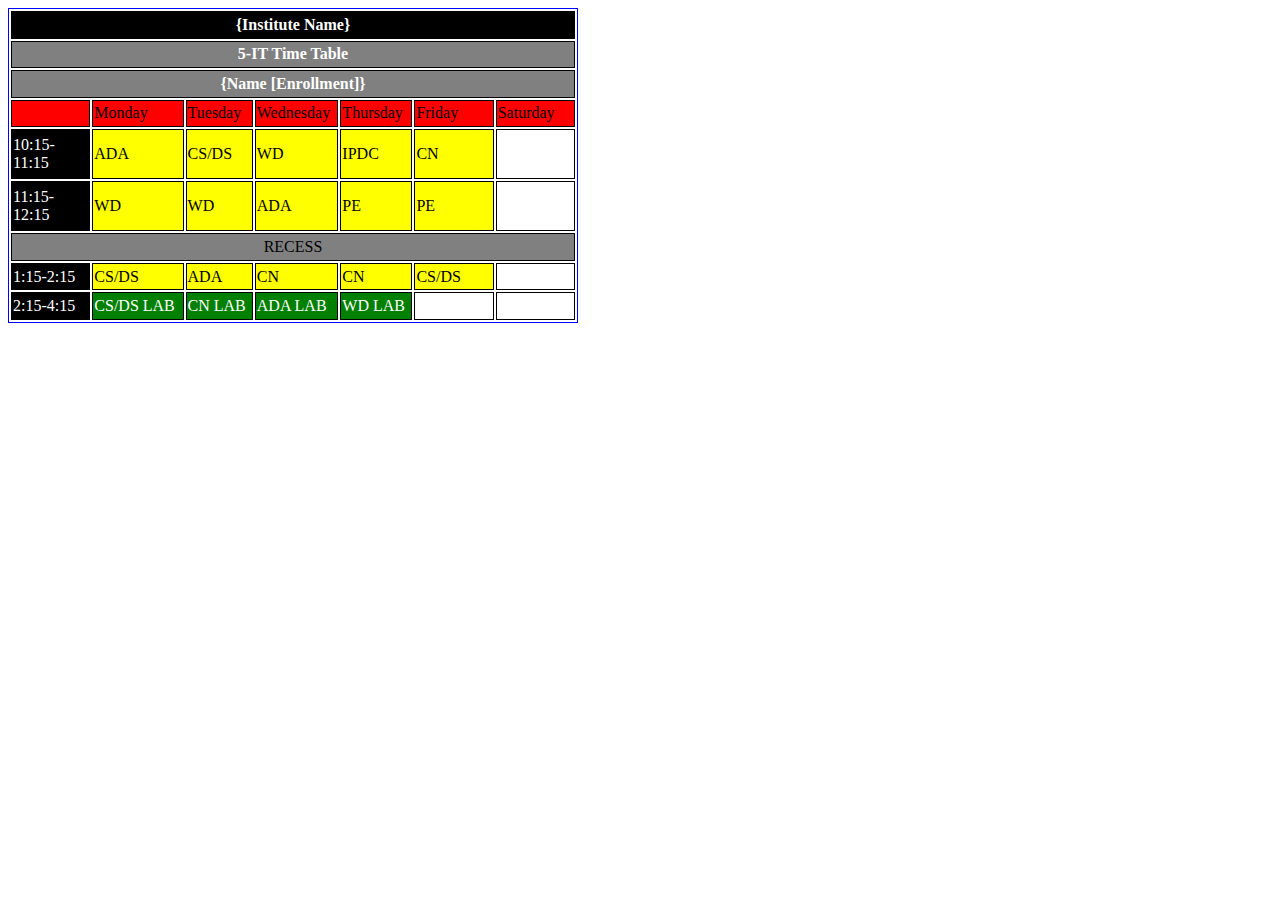
<file: Prac1/index.html>
<html>
<head><link rel="stylesheet" href="style.css"></head>
<body>

<table style="height: 315px; border-color: blue;" width="570">
<tbody>
<tr>
<th style="width: 75.3167px; background-color: black; text-align: center;" colspan="7"><span style="color: #ffffff;"> {Institute Name} </span></th>
</tr>
<tr>
<th style="background-color: grey;" colspan="7"><span style="color: #ffffff;">5-IT Time Table</span></th>
</tr>
<tr>
<th style="background-color: grey;" colspan="7"><span style="color: #ffffff;">{Name [Enrollment]}</span></th>
</tr>
<tr>
<td style="width: 75.3167px; background-color: red;">&nbsp;</td>
<td style="background-color: red;">Monday</td>
<td style="background-color: red;">Tuesday</td>
<td style="background-color: red;">Wednesday</td>
<td style="background-color: red;">Thursday</td>
<td style="background-color: red;">Friday</td>
<td style="background-color: red;">Saturday</td>
</tr>
<tr>
<td style="background-color: black;"><span style="color: #ffffff;">10:15-11:15</span></td>
<td style="background-color: yellow;">ADA</td>
<td style="background-color: yellow;">CS/DS</td>
<td style="background-color: yellow;">WD</td>
<td style="background-color: yellow;">IPDC</td>
<td style="background-color: yellow;">CN</td>
<td style="width: 75.3px;">&nbsp;</td>
</tr>
<tr>
<td style="background-color: black;"><span style="color: #ffffff;">11:15-12:15</span></td>
<td style="background-color: yellow;">WD</td>
<td style="background-color: yellow;">WD</td>
<td style="background-color: yellow;">ADA</td>
<td style="background-color: yellow;">PE</td>
<td style="background-color: yellow;">PE</td>
<td style="width: 75.3px;">&nbsp;</td>
</tr>
<tr>
<td style="width: 75.3167px; background-color: grey; text-align: center;" colspan="7">RECESS</td>
</tr>
<tr>
<td style="background-color: black;"><span style="color: #ffffff;">1:15-2:15</span></td>
<td style="background-color: yellow;">CS/DS</td>
<td style="background-color: yellow;">ADA</td>
<td style="background-color: yellow;">CN</td>
<td style="background-color: yellow;">CN</td>
<td style="background-color: yellow;">CS/DS</td>
<td style="width: 75.3px;">&nbsp;</td>
</tr>
<tr>
<td style="background-color: black;"><span style="color: #ffffff;">2:15-4:15</span></td>
<td style="background-color: green;"><span style="color: #ffffff;">CS/DS LAB</span></td>
<td style="background-color: green;"><span style="color: #ffffff;">CN LAB</span></td>
<td style="background-color: green;"><span style="color: #ffffff;">ADA LAB</span></td>
<td style="background-color: green;"><span style="color: #ffffff;">WD LAB</span></td>
<td style="width: 75.3167px;">&nbsp;</td>
<td style="width: 75.3px;">&nbsp;</td>
</tr>
</tbody>
</table>

</body>
</html>
</file>
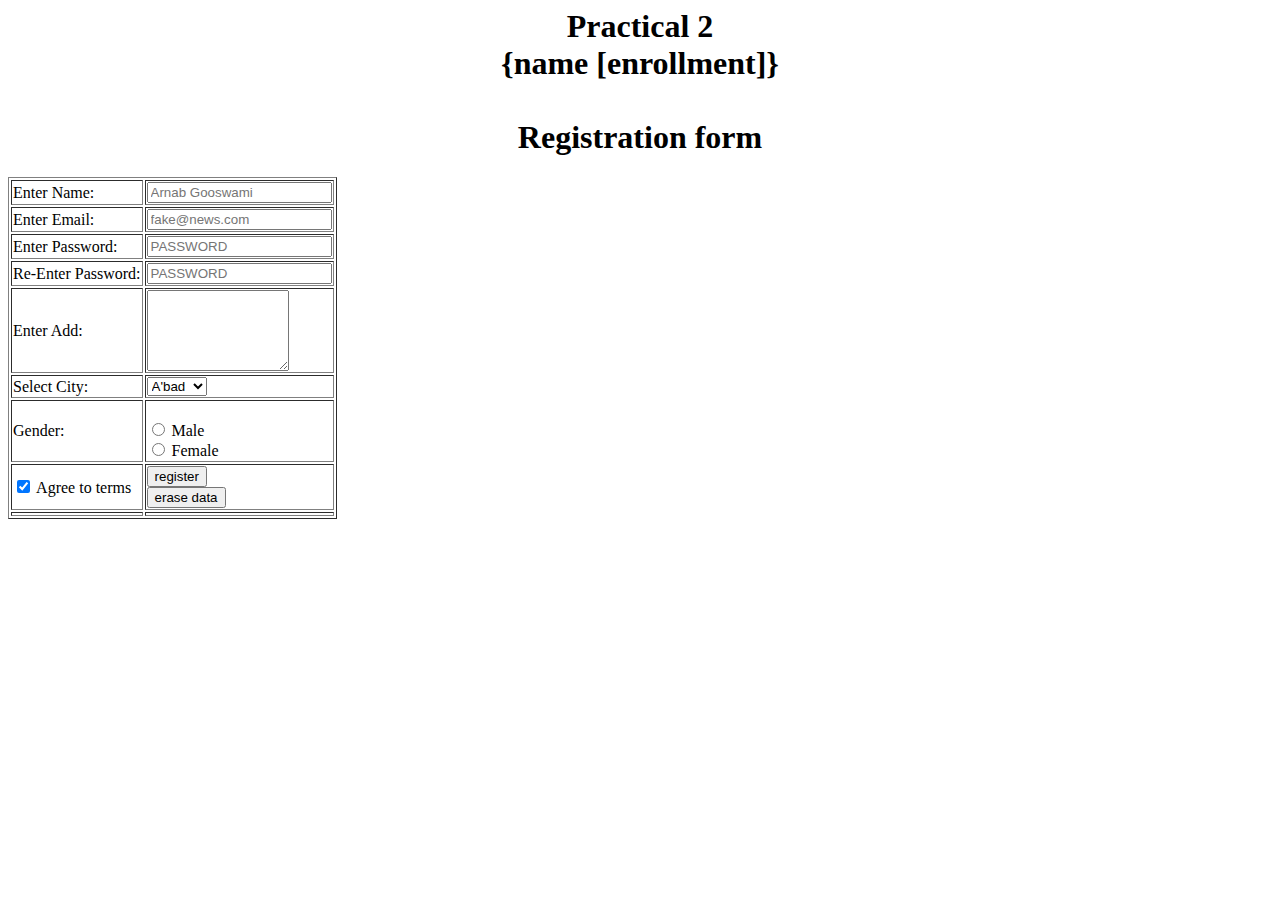
<file: Prac2/prac2.html>
<head>
	<title>Registration form</title>
</head>
	
	
<body>
<h1 style="text-align: center;">Practical 2<br>{name [enrollment]}<br><br>Registration form</h1>
	<script>
		function myform(form)
		{
			var name=form.fname.value;
			var mail=form.email.value;
			var p1=form.pass1.value;
			var p2=form.pass2.value;
			var city=form.city.value;
			var add=form.address.value;
			var gen=form.gen.value;
			var check=form.checky.checked;
			
			if(p1!="" && p2!="")
				if(p1!=p2)
					document.getElementById("msg").innerHTML='<font color="red">Passwords dont match</font>';
				else if(check == false)
					document.getElementById("msg").innerHTML='<font color="red">Pls agree to continue</font>';
				else
					document.getElementById("msg").innerHTML='<font color="Green">Passwords match</font>';
					document.getElementById("tbldata").innerHTML='<table border=1> <tr><td>Name</td><td>'+name+'</td></tr><tr><td>Email</td><td>'+mail+'</td></tr><tr><td>pass</td><td>'+p1+'</td></tr><tr><td>Add</td><td>'+add+'</td></tr><tr><td>City</td><td>'+city+'</td></tr><tr><td>gender</td><td>'+gen+'</td></tr></table>';
		}

	</script>

	<form action="insert.php" method="GET">
	<table border="1">
		<tr>
			<td>Enter Name: </td>
			<td><input type="text" name="fname" placeholder="Arnab Gooswami"></br> </td>
		</tr>
		<tr>
			<td>Enter Email: </td>
			<td><input type="text" name="email" placeholder="fake@news.com"></br></td>
		</tr>
		<tr>
			<td>Enter Password: </td>
			<td><input type="password" name="pass1" placeholder="PASSWORD"></br></td>
		</tr>
		<tr>
			<td>Re-Enter Password: </td>
			<td><input type="password" name="pass2" placeholder="PASSWORD"></br></td>
		</tr>
		<tr>
			<td>Enter Add: </td>
			<td><textarea name="address" rows="5" cols="15"></textarea></br></td>
		</tr>
		<tr>
			<td>Select City:</td>
			<td><select name="city">
						<option value="ADI">A'bad</option>
						<option value="ST">Surat</option>
						<option value="RJT">Rajkot<option>
	
					</select>		</br></td>
		</tr>
		<tr>
			<td>Gender: </td>
			<td></br><input type="radio" name="gen" value="m"> Male</br>
				<input type="radio" name="gen" value="f"> Female</br>
				</td>
		</tr>
		<tr>
			<td><input type="checkbox" name="checky" checked=""> Agree to terms</br></td>
			<td>
				<input type="submit" value="register" onclick="myform(this.form); return false;"></br>
				<input type="reset" value="erase data"></br></td>
		</tr>
		<tr>
			<td></td>
			<td><p id="msg"></p></td>
		</tr>
	</table>
		<p id="tbldata"></p>
				
	</form>
</body>
</file>
<file: Prac1/style.css>
table, th, td {
  border: 1px solid black;
}
</file>
